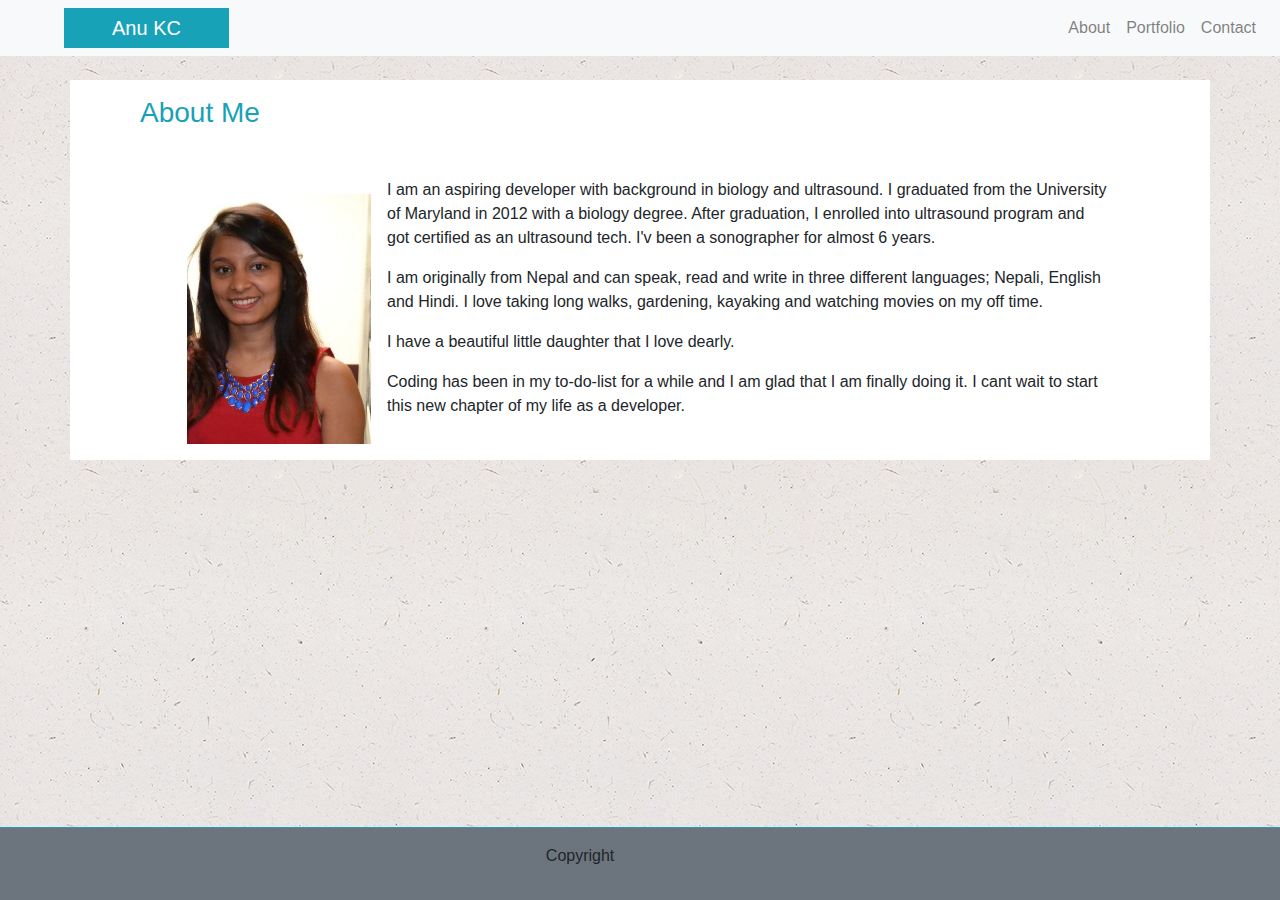
<file: index.html>
<!DOCTYPE html>
<html lang="en">

<head>
    <meta charset="UTF-8">
    <meta name="viewport" content="width=device-width, initial-scale=1.0">
    <meta http-equiv="X-UA-Compatible" content="ie=edge">
    <title>About Me</title>

    <link rel="stylesheet" href="https://stackpath.bootstrapcdn.com/bootstrap/4.3.1/css/bootstrap.min.css"
        integrity="sha384-ggOyR0iXCbMQv3Xipma34MD+dH/1fQ784/j6cY/iJTQUOhcWr7x9JvoRxT2MZw1T" crossorigin="anonymous">

    <link rel="stylesheet" href="style.css" type="text/css" />

</head>

<body>
    <nav class="navbar navbar-expand-lg navbar-light bg-light mb-3">
        <a class="navbar-brand bg-info text-white px-5 ml-5" href="...">Anu KC</a>
        <button class="navbar-toggler" type="button" data-toggle="collapse" data-target="#navbarNav"
            aria-controls="navbarNav" aria-expanded="false" aria-label="Toggle navigation">
            <span class="navbar-toggler-icon"></span>
        </button>
        <div class="collapse navbar-collapse" id="navbarNav">
            <ul class="navbar-nav ml-auto">

                <li class="nav-item">
                    <a class="nav-link" href="index.html">About</a>
                </li>
                <li class="nav-item">
                    <a class="nav-link" href="portfolio.html">Portfolio</a>
                </li>
                <li class="nav-item">
                    <a class="nav-link" href="contact.html">Contact</a>
                </li>
            </ul>
        </div>
    </nav>



    <div class="container main my-2 bg-white">



        <div class="row mid m-4 p-3">
            <div class="col-md-12 text-info">

                <h3>About Me

                </h3>
            </div>
        </div>


        <div class="bottom mx-2">
        <div class="row bottom px-4 mx-4">

            

            <div class="col-md-12">
                <div class="col-md-12">


                    <img src="images/MyPic.png" class="rounded float-left m-2 p-2" alt="my pic" width="200">


                    <p>I am an aspiring developer with background in biology and ultrasound. I graduated from the
                        University
                        of Maryland in 2012 with a biology degree. After graduation, I enrolled into ultrasound program
                        and
                        got certified as an ultrasound tech. I'v been a sonographer for almost 6 years.</p>

                    <p> I am originally from Nepal and can speak, read and write in three different languages; Nepali,
                        English and Hindi. I love taking long walks, gardening, kayaking and watching movies on my off
                        time.
                    </p>

                    <p>I have a beautiful little daughter that I love dearly. </p>

                    <p>Coding has been in my to-do-list for a while and I am glad that I am finally doing it. I cant
                        wait to
                        start this new chapter of my life as a
                        developer.</p>



                </div>
            </div>

            


        </div>
    </div>
    </div>



    </div>




    <div class="footer bg-secondary border border-info fixed-bottom border-bottom-0 border-right-0 border-left-0">

        <div class="row my-3">

            <div class="col-md-5">
                &nbsp;
            </div>

            <div class="col-md-2">
                <p>Copyright</p>

            </div>

            <div class="col-md-5">
                &nbsp;
            </div>

        </div>
    </div>


</body>

</html>
</file>
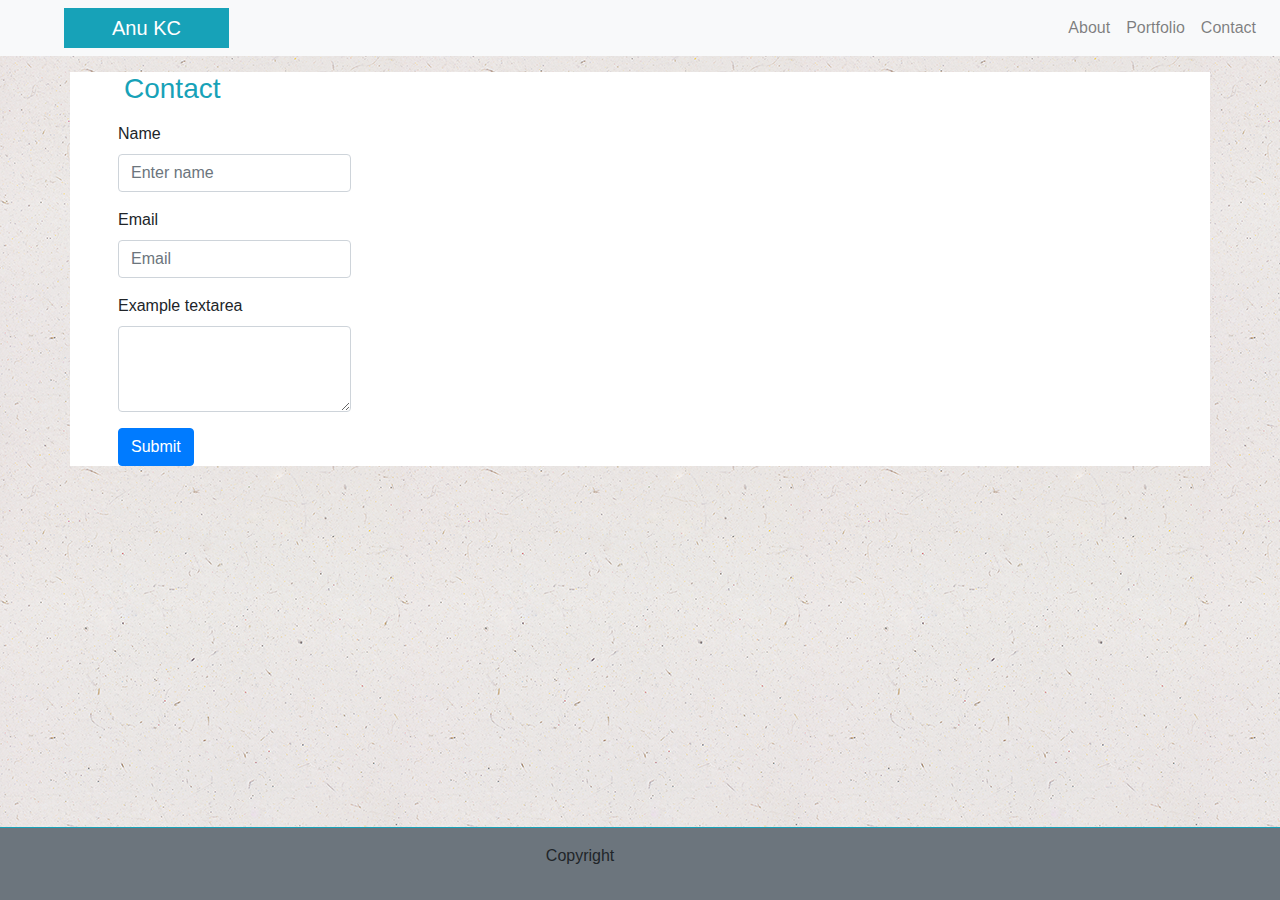
<file: contact.html>
<!DOCTYPE html>
<html lang="en">

<head>
    <meta charset="UTF-8">
    <meta name="viewport" content="width=device-width, initial-scale=1.0">
    <meta http-equiv="X-UA-Compatible" content="ie=edge">
    <title>Contact</title>

    <link rel="stylesheet" href="https://stackpath.bootstrapcdn.com/bootstrap/4.3.1/css/bootstrap.min.css"
        integrity="sha384-ggOyR0iXCbMQv3Xipma34MD+dH/1fQ784/j6cY/iJTQUOhcWr7x9JvoRxT2MZw1T" crossorigin="anonymous">

        <link rel="stylesheet" href="style.css" type="text/css"/>
</head>

<body>

        <nav class="navbar navbar-expand-lg navbar-light bg-light mb-3">
                <a class="navbar-brand bg-info text-white px-5 ml-5" href="...">Anu KC</a>
                <button class="navbar-toggler" type="button" data-toggle="collapse" data-target="#navbarNav"
                    aria-controls="navbarNav" aria-expanded="false" aria-label="Toggle navigation">
                    <span class="navbar-toggler-icon"></span>
                </button>
                <div class="collapse navbar-collapse" id="navbarNav">
                    <ul class="navbar-nav ml-auto">
        
                        <li class="nav-item">
                            <a class="nav-link" href="index.html">About</a>
                        </li>
                        <li class="nav-item">
                            <a class="nav-link" href="portfolio.html">Portfolio</a>
                        </li>
                        <li class="nav-item">
                            <a class="nav-link" href="contact.html">Contact</a>
                        </li>
                    </ul>
                </div>
            </nav>

    <div class="container main my-2 bg-white">

        

            <div class="row top mx-4 my-2">
                <div class="col-md-12 text-info">

                    <h3>Contact

                    </h3>
                </div>
            </div>

        

        <div class="row bottom">

            <form class="form mx-5">
                <div class="form-group">
                    <label for="exampleInputEmail1">Name</label>
                    <input type="name" class="form-control" id="exampleInputName1" aria-describedby="emailHelp"
                        placeholder="Enter name">
                </div>

                <div class="form-group">
                    <label for="exampleInputPassword1">Email</label>
                    <input type="email" class="form-control" id="exampleInputEmail" placeholder="Email">
                </div>
                
                <div class="form-group">
                        <label for="exampleFormControlTextarea1">Example textarea</label>
                        <textarea class="form-control" id="exampleFormControlTextarea1" rows="3"></textarea>
                      </div>

                <button type="submit" class="btn btn-primary">Submit</button>
            </form>



        </div>

    </div>


    <div class="footer bg-secondary border border-info fixed-bottom border-bottom-0 border-right-0 border-left-0">

        <div class="row my-3">

            <div class="col-md-5">
                &nbsp;
            </div>

            <div class="col-md-2">
                <p>Copyright</p>

            </div>

            <div class="col-md-5">
                &nbsp;
            </div>

        </div>
    </div>

</body>

</html>
</file>
<file: style.css>
body{
    font-family: Arial, Helvetica, sans-serif;
    /* background-color: purple; */
    border-color: #dddddd; 
    background-image: url("images/ep_naturalwhite.png");  
    

}
</file>
